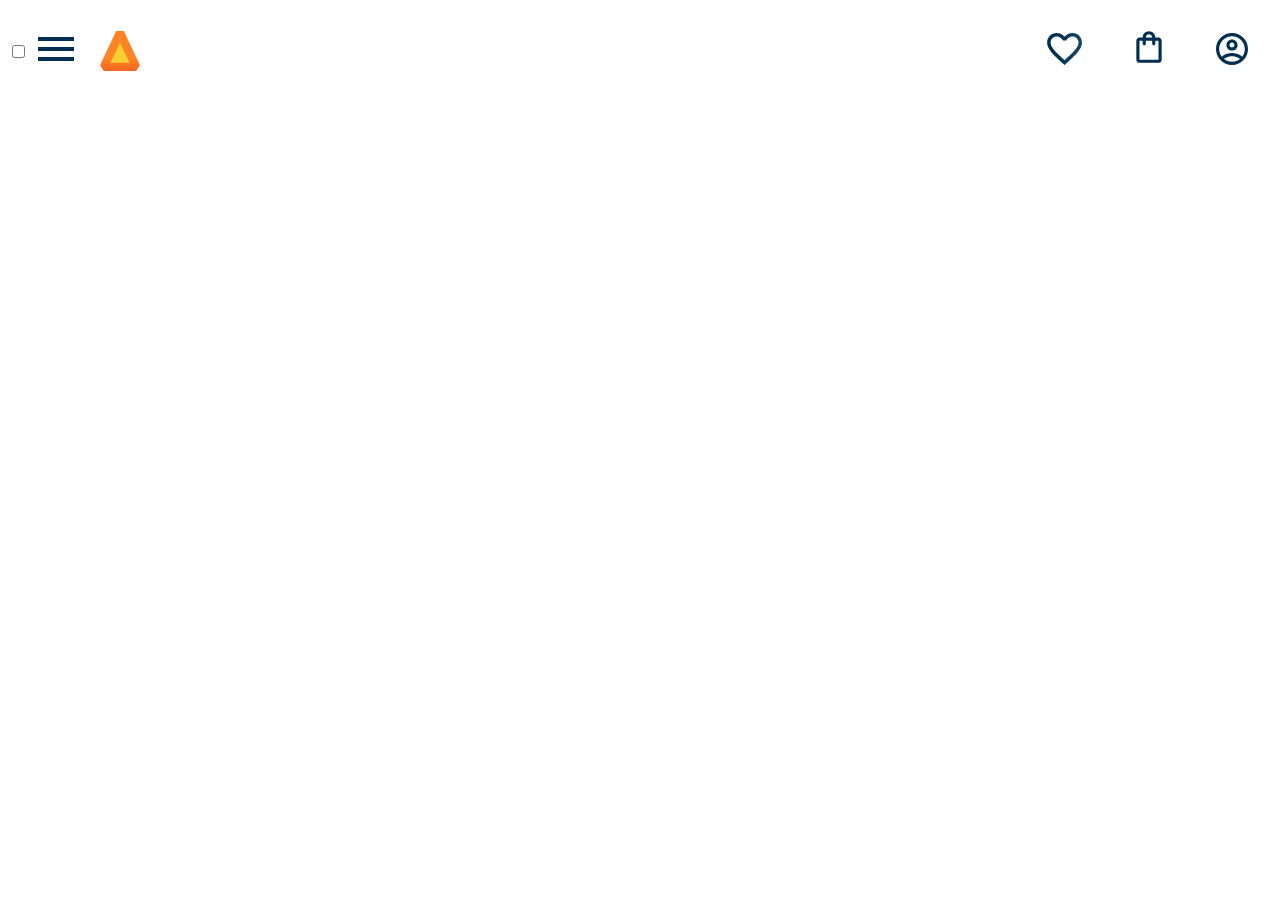
<file: REPONSIVIDADE-main (cópia 1)/index.html>
<!DOCTYPE html>
<html>
    <head>
        <meta charset="UTF-8">
        <meta name="viewport" content="width=device-width, initial-scale=1.0">
        <title>AluraBooks</title>
        <link rel=”stylesheet” href=”reset.css”>
        <link rel=”stylesheet” href=”styles.css”>
        <link rel="stylesheet" href="header.css">

    </head>

    <body>
        <header class="cabeçalho">
          <div class="container">
          <input type="checkbox" id="menu" class="container__botao" />
        <label for="menu">
       <span class="cabeçalho__menu-hamburguer container__imagem"></span>
      </label>
      
      
      <ul class="lista-menu">
        <li class="lista-menu__titulo">Categorias</li>
        <li class="lista-menu__item">
          <a href="#" class="lista-menu__link">Programação</a>
        </li>
        <li class="lista-menu__item">
          <a href="#" class="lista-menu__link">Front-end</a>
        </li>
        <li class="lista-menu__item">
          <a href="#" class="lista-menu__link">Infraestrutura</a>
        </li>
        <li class="lista-menu__item">
          <a href="#" class="lista-menu__link">Business</a>
        </li>
        <li class="lista-menu__item">
          <a href="#" class="lista-menu__link">Design & UX</a>
        </li>
      </ul>
       <img src="img/Logo.svg" alt="Logo da AluraBooks" class="container__imagem" />
        </div>
        <div class="container">
            <a href="#"><img src="img/Favoritos.svg" alt="Meus favoritos" class="container__imagem"></a>
            <a href="#"><img src="img/Compras.svg" alt="Carrinho de compras" class="container__imagem"></a>
            <a href="#"><img src="img/Usuário.svg" alt="Meu perfil" class="container__imagem"></a>
        </div>
        </header>


    </body>


</html>
</file>
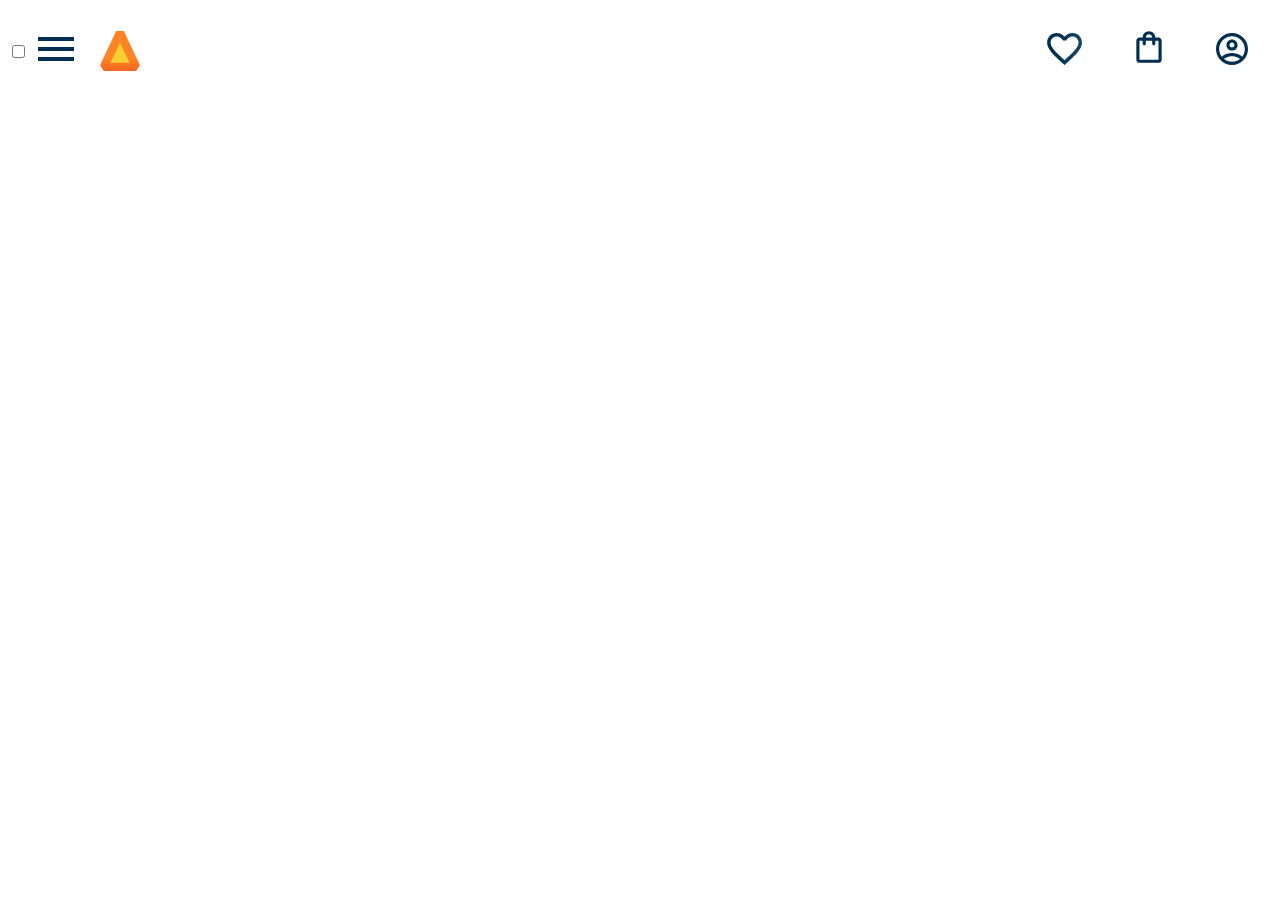
<file: REPONSIVIDADE-main/REPONSIVIDADE-main/REPONSIVIDADE-main/index.html>
<!DOCTYPE html>
<html>
    <head>
        <meta charset="UTF-8">
        <meta name="viewport" content="width=device-width, initial-scale=1.0">
        <title>AluraBooks</title>
        <link rel=”stylesheet” href=”reset.css”>
        <link rel=”stylesheet” href=”styles.css”>
        <link rel="stylesheet" href="header.css">

    </head>

    <body>
        <header class="cabeçalho">
          <div class="container">
          <input type="checkbox" id="menu" class="container__botao" />
        <label for="menu">
       <span class="cabeçalho__menu-hamburguer container__imagem"></span>
      </label>
      <ul class="lista-menu">
        <li class="lista-menu__titulo">Categorias</li>
        <li class="lista-menu__item">
          <a href="#" class="lista-menu__link">Programação</a>
        </li>
        <li class="lista-menu__item">
          <a href="#" class="lista-menu__link">Front-end</a>
        </li>
        <li class="lista-menu__item">
          <a href="#" class="lista-menu__link">Infraestrutura</a>
        </li>
        <li class="lista-menu__item">
          <a href="#" class="lista-menu__link">Business</a>
        </li>
        <li class="lista-menu__item">
          <a href="#" class="lista-menu__link">Design & UX</a>
        </li>
      </ul>
       <img src="img/Logo.svg" alt="Logo da AluraBooks" class="container__imagem" />
        </div>
        <div class="container">
            <a href="#"><img src="img/Favoritos.svg" alt="Meus favoritos" class="container__imagem"></a>
            <a href="#"><img src="img/Compras.svg" alt="Carrinho de compras" class="container__imagem"></a>
            <a href="#"><img src="img/Usuário.svg" alt="Meu perfil" class="container__imagem"></a>
        </div>
        </header>


    </body>


</html>
</file>
<file: REPONSIVIDADE-main (cópia 1)/header.css>
.cabeçalho__menu-hamburguer {
    width: 24px;
    height: 24px;
    display: inline-block;
    background-image: url("img/Menu.svg");
    background-repeat: no-repeat;
    background-position: center;

}
.cabeçalho {
    background-color: var(--branco);
    display: flex;
    justify-content: space-between;
    align-items: center;
    position: relative;
}
.container {
    display: flex;
    align-items: center;
}
.container__imagem {
    padding: 1em;
}
.lista-menu {
    display: none;
    position: absolute;
    top: 100%;
    width: 60vw;
  }
  .container__botao:checked ~ .lista-menu {
    display: block;
  }
  .lista-menu__titulo {
  color: var(--laranja) ;

}
.lista-menu__titulo,
.lista-menu__item {
  padding: 1em;
  background-color: var(--branco);
  color: var(--laranja);
  
}
.lista-menu__link {
  background: var(--azul-degrade);
  -webkit-background-clip: text;
  -webkit-text-fill-color: transparent;
  background-clip: text;
  text-transform: uppercase;
}
</file>
<file: REPONSIVIDADE-main/REPONSIVIDADE-main/REPONSIVIDADE-main/header.css>
.cabeçalho__menu-hamburguer {
    width: 24px;
    height: 24px;
    display: inline-block;
    background-image: url("img/Menu.svg");
    background-repeat: no-repeat;
    background-position: center;
}
.cabeçalho {
    background-color: var(--branco);
}
.cabeçalho {
    background-color: var(--branco);
    display: flex;
    justify-content: space-between;
    align-items: center;
    position: relative;
}
.container {
    display: flex;
    align-items: center;
}
.container__imagem {
    padding: 1em;
}
.lista-menu {
    display: none;
    position: absolute;
    top: 100%;
  }
  .container__botao:checked ~ .lista-menu {
    display: block;
  }
  .lista-menu__titulo,
.lista-menu__item {
  padding: 1em;
  background-color: var(--branco);
}
</file>
